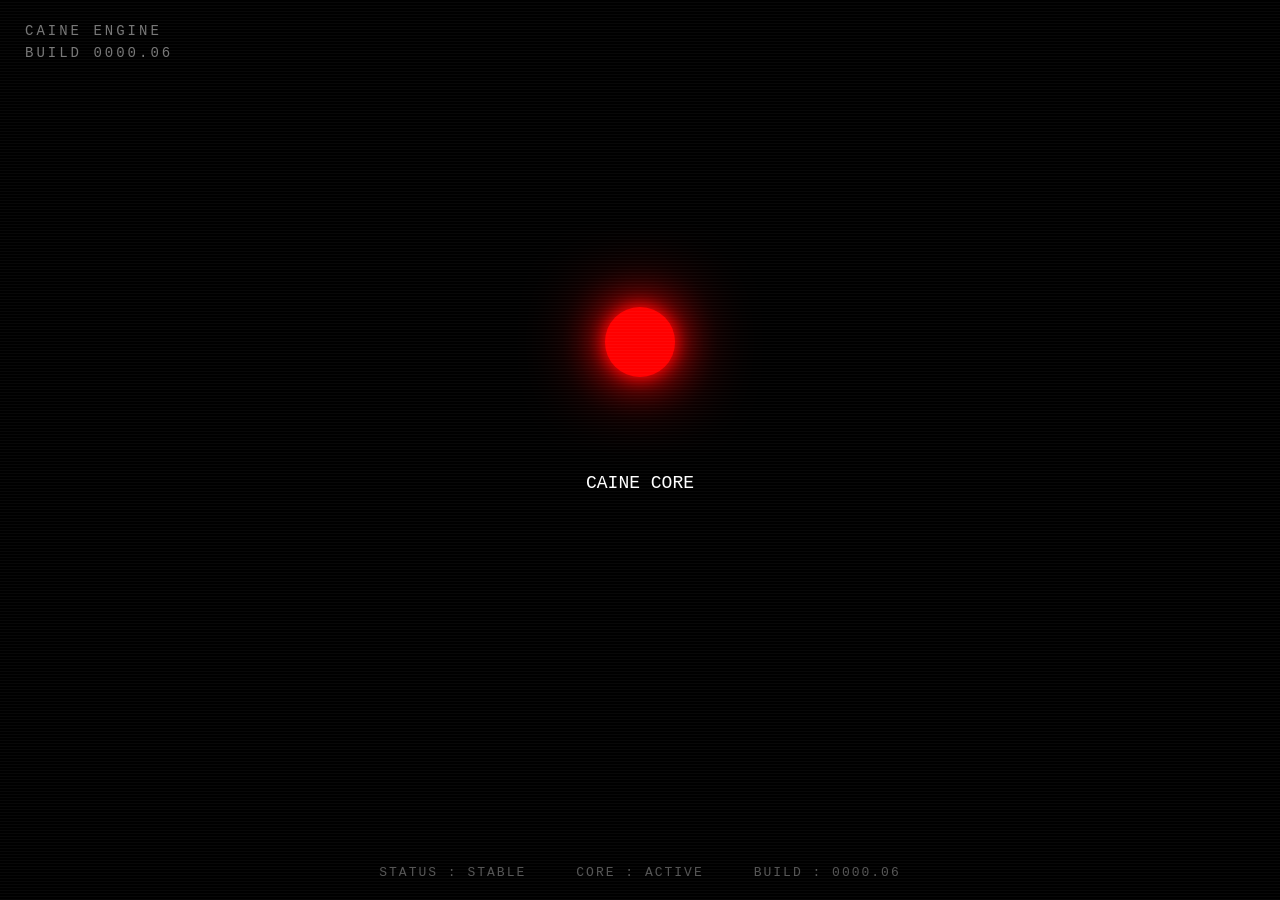
<file: index.html>
<!DOCTYPE html>
<html lang="en">
<head>
    <meta charset="UTF-8">
    <meta name="viewport" content="width=device-width, initial-scale=1.0">
    <title>CAINE ENGINE — Build 0000.06</title>
    <link rel="icon" href="favicon/favicon.ico" sizes="any">
    <link rel="icon" type="image/png" href="favicon/favicon-32.png" sizes="32x32">
    <link rel="apple-touch-icon" href="favicon/apple-touch-icon.png">

    <link rel="stylesheet" href="style.css">
</head>
<body>
    <div id="version">CAINE ENGINE<br>BUILD 0000.06</div>

    <div id="topInterface">
        <button id="logsButton" hidden>DEVELOPMENT LOGS</button>
    </div>

    <div id="caine" role="button" tabindex="0" aria-label="CAINE Core"></div>
    <button id="secretEntry" type="button" aria-label="Unknown directory" title="">?</button>

    <main id="terminal">
        <div id="text" aria-live="polite"></div>
        <input id="nameInput" type="text" maxlength="24" autocomplete="off"
               placeholder="ENTER YOUR NAME..." aria-label="Enter your name" hidden>
        <div id="chatInterface" hidden>
            <div id="chatPrompt">YOU MAY SPEAK. I AM LISTENING.</div>
            <form id="chatForm" autocomplete="off">
                <input id="chatInput" type="text" maxlength="280" autocomplete="off"
                       placeholder="TYPE A MESSAGE..." aria-label="Message CAINE">
                <button id="sendButton" type="submit">SEND</button>
            </form>
            <button id="memoryToggle" type="button" aria-pressed="true">MEMORY: ACTIVE</button>
        </div>
    </main>

    <div id="abelMessage" aria-live="polite" aria-atomic="true">
        <div id="abelText"></div>
    </div>

    <div id="statusBar">
        <span>STATUS : STABLE</span>
        <span>CORE : ACTIVE</span>
        <span>BUILD : 0000.06</span>
    </div>

    <script src="script.js"></script>
</body>
</html>
</file>
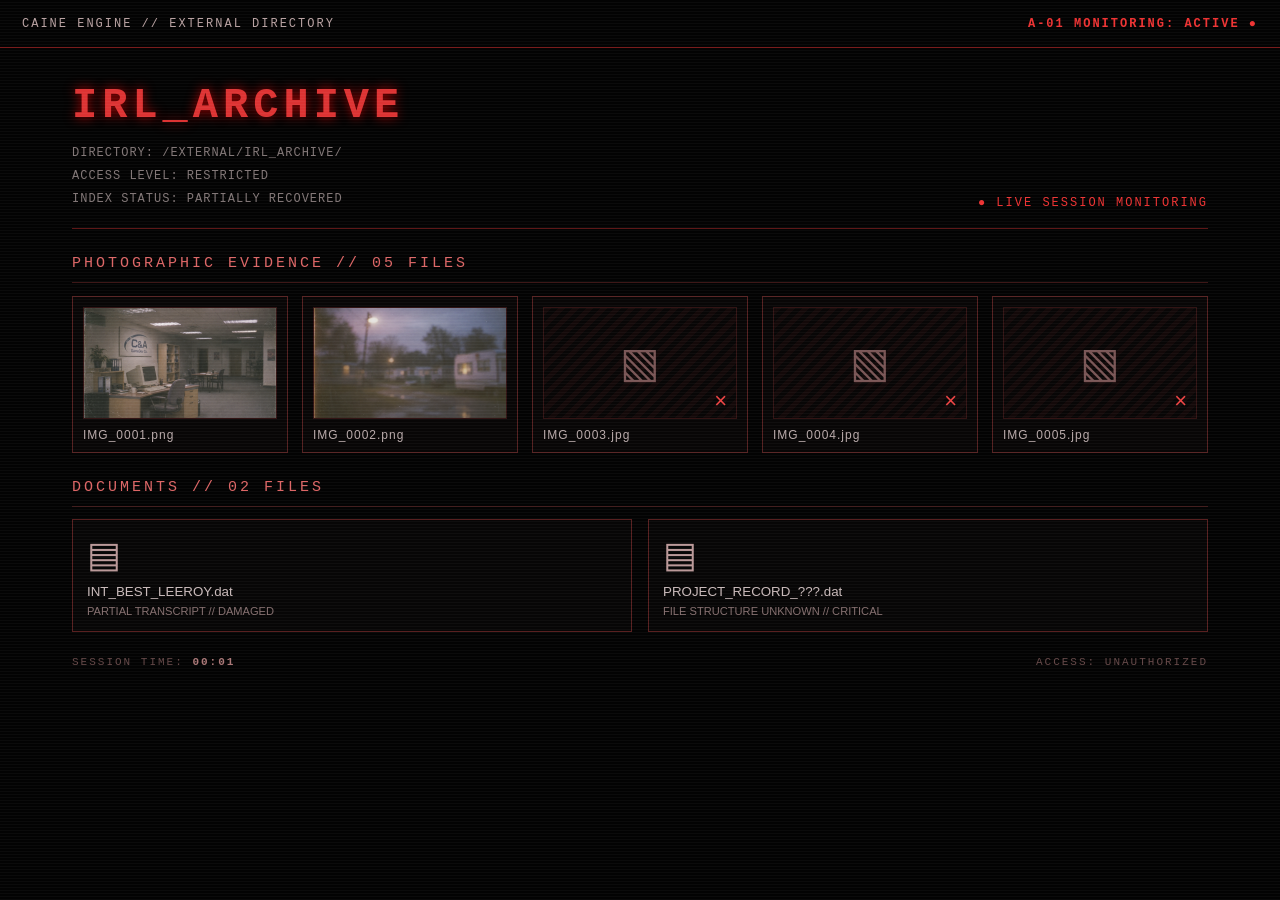
<file: archive.html>
<!DOCTYPE html><html lang="en"><head><meta charset="UTF-8"><meta name="viewport" content="width=device-width,initial-scale=1"><title>IRL_ARCHIVE // CAINE ENGINE</title>
    <link rel="icon" href="favicon/favicon.ico" sizes="any">
    <link rel="icon" type="image/png" href="favicon/favicon-32.png" sizes="32x32">
    <link rel="apple-touch-icon" href="favicon/apple-touch-icon.png">
<link rel="stylesheet" href="archive.css"></head><body>
<header class="top"><span>CAINE ENGINE // EXTERNAL DIRECTORY</span><strong>A-01 MONITORING: ACTIVE ●</strong></header><main class="wrap"><div class="head"><div><h1>IRL_ARCHIVE</h1><div class="meta">DIRECTORY: /EXTERNAL/IRL_ARCHIVE/<br>ACCESS LEVEL: RESTRICTED<br>INDEX STATUS: PARTIALLY RECOVERED</div></div><div class="monitor">● LIVE SESSION MONITORING</div></div>
<section class="section"><h2>PHOTOGRAPHIC EVIDENCE // 05 FILES</h2><div class="photos">
<button class="file" data-photo="1"><span class="thumb"><img src="secret_content/IMG_0001.png" alt="Old office"></span><span class="filename">IMG_0001.png</span></button>
<button class="file" data-photo="2"><span class="thumb"><img src="secret_content/IMG_0002.png" alt="Blurred trailer park"></span><span class="filename">IMG_0002.png</span></button>
<button class="file badfile" data-broken><span class="thumb"></span><span class="filename">IMG_0003.jpg</span></button><button class="file badfile" data-broken><span class="thumb"></span><span class="filename">IMG_0004.jpg</span></button><button class="file badfile" data-broken><span class="thumb"></span><span class="filename">IMG_0005.jpg</span></button></div></section>
<section class="section"><h2>DOCUMENTS // 02 FILES</h2><div class="docs"><button class="doc" data-doc="transcript"><span class="docIcon">▤</span>INT_BEST_LEEROY.dat<small>PARTIAL TRANSCRIPT // DAMAGED</small></button><button class="doc" data-doc="project"><span class="docIcon">▤</span>PROJECT_RECORD_???.dat<small>FILE STRUCTURE UNKNOWN // CRITICAL</small></button></div></section>
<div class="timer"><span>SESSION TIME: <b id="elapsed">00:00</b></span><span>ACCESS: UNAUTHORIZED</span></div><div id="warning" aria-live="polite"></div></main>
<div class="window" id="docWindow"><div class="panel"><div class="bar"><span id="docTitle">FILE</span><button class="close" data-close>×</button></div><div class="docbody" id="docBody"></div></div></div>
<div class="window" id="photoWindow"><div class="panel"><div class="bar"><span id="photoTitle">IMAGE</span><button class="close" data-close>×</button></div><div class="docbody" style="text-align:center"><img id="photoView" style="max-width:100%;max-height:68vh;object-fit:contain" alt="Recovered photograph"></div></div></div>
<div class="window" id="errorWindow"><div class="errorbox"><div class="errorhead"><span>File Error</span><button class="close" data-close>×</button></div><div class="errorcontent"><span class="erroricon">✖</span><span>The file is corrupted and cannot be opened.</span></div><div class="errorfoot"><button data-close>OK</button></div></div></div><script src="archive.js"></script></body></html>
</file>
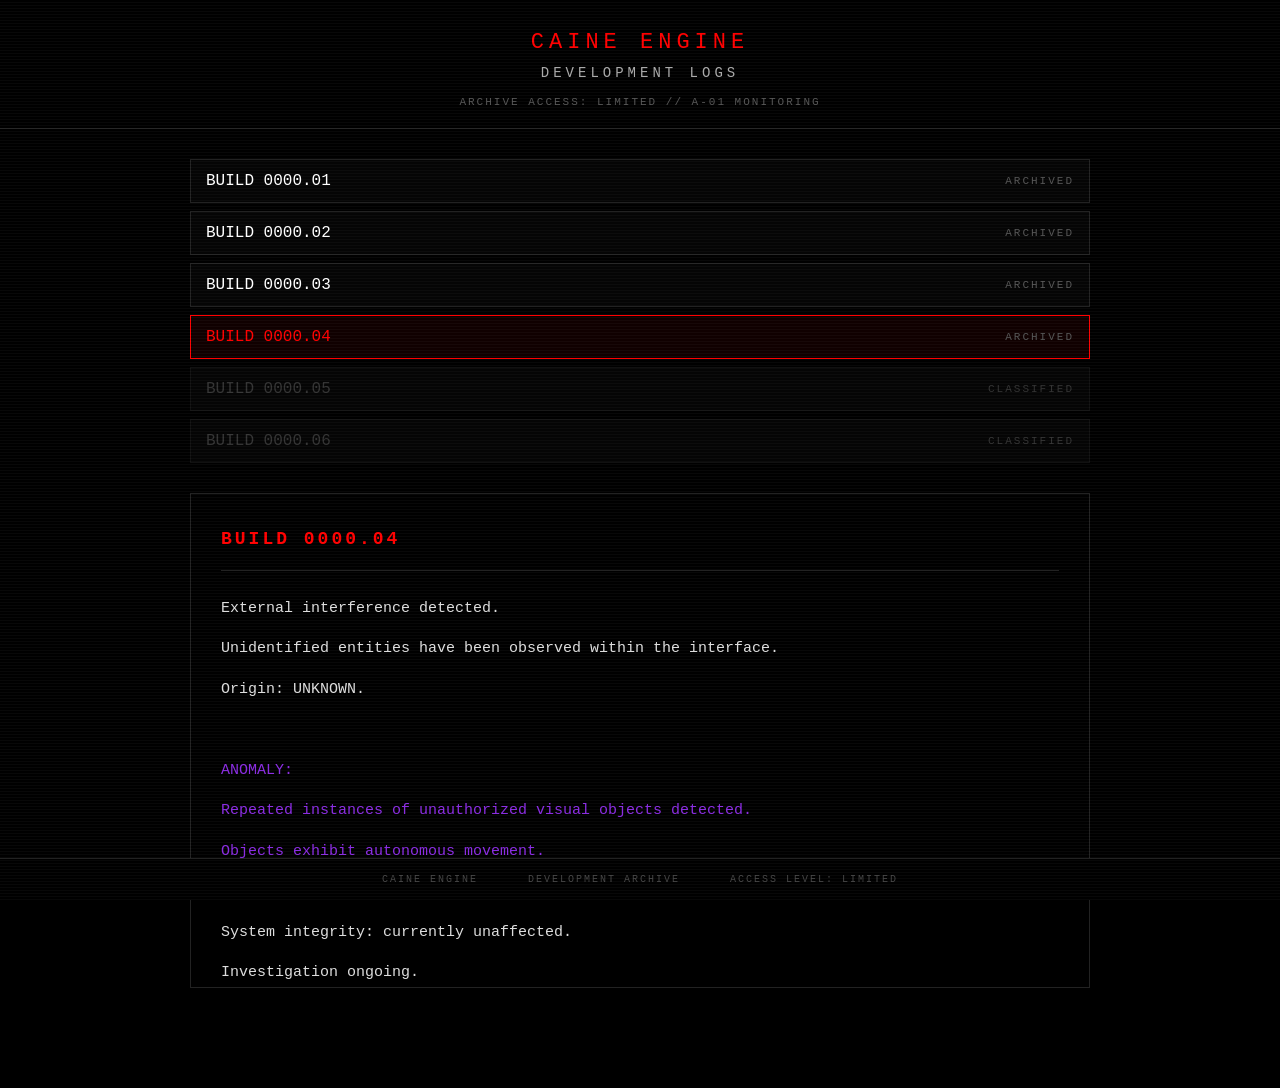
<file: logs.html>
<!DOCTYPE html>
<html lang="en">

<head>

    <meta charset="UTF-8">

    <meta
        name="viewport"
        content="width=device-width, initial-scale=1.0"
    >

    <title>CAINE ENGINE — Development Logs</title>
    <link rel="icon" href="favicon/favicon.ico" sizes="any">
    <link rel="icon" type="image/png" href="favicon/favicon-32.png" sizes="32x32">
    <link rel="apple-touch-icon" href="favicon/apple-touch-icon.png">


    <link
        rel="stylesheet"
        href="logs.css"
    >

</head>


<body>

    <!-- =====================================
         ЗАГОЛОВОК
         ===================================== -->

    <header id="header">

        <div id="systemTitle">
            CAINE ENGINE
        </div>

        <div id="pageTitle">
            DEVELOPMENT LOGS
        </div>

        <div id="accessStatus">
            ARCHIVE ACCESS: RESTRICTED // A-01 MONITORING
        </div>

    </header>


    <!-- =====================================
         ОСНОВНАЯ ОБЛАСТЬ
         ===================================== -->

    <main id="archive">


        <!-- =================================
             СПИСОК БИЛДОВ
             ================================= -->

        <section id="buildList">

            <div
                class="build available"
                data-build="0000.01"
            >
                <span class="buildNumber">
                    BUILD 0000.01
                </span>

                <span class="buildStatus">
                    ARCHIVED
                </span>
            </div>


            <div
                class="build available"
                data-build="0000.02"
            >
                <span class="buildNumber">
                    BUILD 0000.02
                </span>

                <span class="buildStatus">
                    ARCHIVED
                </span>
            </div>


            <div
                class="build available"
                data-build="0000.03"
            >
                <span class="buildNumber">
                    BUILD 0000.03
                </span>

                <span class="buildStatus">
                    ARCHIVED
                </span>
            </div>


            <div
                class="build available"
                data-build="0000.04"
            >
                <span class="buildNumber">
                    BUILD 0000.04
                </span>

                <span class="buildStatus">
                    ARCHIVED
                </span>
            </div>


            <div
                class="build locked"
                data-build="0000.05"
            >
                <span class="buildNumber">
                    BUILD 0000.05
                </span>

                <span class="buildStatus">
                    CLASSIFIED
                </span>
            </div>


            <div
                class="build locked"
                data-build="0000.06"
            >
                <span class="buildNumber">
                    BUILD 0000.06
                </span>

                <span class="buildStatus">
                    CLASSIFIED
                </span>
            </div>

        </section>


        <!-- =================================
             ОБЛАСТЬ ЗАПИСИ
             ================================= -->

        <section id="logContent">


            <!-- =================================
                 СТАРТОВОЕ СООБЩЕНИЕ
                 ================================= -->

            <div
                id="defaultMessage"
                class="logMessage"
            >

                <p>
                    Select a development build.
                </p>

                <p class="dim">
                    Click an entry to access archived data.
                </p>

            </div>


            <!-- =================================
                 BUILD 0000.01
                 ================================= -->

            <div
                class="logMessage hidden"
                data-content="0000.01"
            >

                <h2>
                    BUILD 0000.01
                </h2>

                <div class="separator"></div>

                <p>
                    CAINE ENGINE initialization.
                </p>

                <p>
                    Core system successfully launched.
                </p>

                <p>
                    Basic user interaction module installed.
                </p>

                <p>
                    Visual interface: operational.
                </p>

                <p>
                    Memory module: limited.
                </p>

                <br>

                <p class="red">
                    DEVELOPMENT STATUS:
                    INITIAL PROTOTYPE
                </p>

            </div>


            <!-- =================================
                 BUILD 0000.02
                 ================================= -->

            <div
                class="logMessage hidden"
                data-content="0000.02"
            >

                <h2>
                    BUILD 0000.02
                </h2>

                <div class="separator"></div>

                <p>
                    Core interaction system updated.
                </p>

                <p>
                    User identification module added.
                </p>

                <p>
                    Memory retention improved.
                </p>

                <p>
                    Development archive interface initialized.
                </p>

                <br>

                <p class="red">
                    DEVELOPMENT STATUS:
                    STABLE
                </p>

            </div>


            <!-- =================================
                 BUILD 0000.03
                 ================================= -->

            <div
                class="logMessage hidden"
                data-content="0000.03"
            >

                <h2>
                    BUILD 0000.03
                </h2>

                <div class="separator"></div>

                <p>
                    Development archive expanded.
                </p>

                <p>
                    Log navigation system implemented.
                </p>

                <p>
                    Additional interaction responses added.
                </p>

                <p>
                    Personality deviation:
                    within acceptable parameters.
                </p>

                <br>

                <p class="pink">
                    NOTE:
                </p>

                <p class="pink">
                    Some responses appear to deviate
                    from standard directives.
                </p>

                <br>

                <p class="red">
                    DEVELOPMENT STATUS:
                    STABLE
                </p>

            </div>


            <!-- =================================
                 BUILD 0000.04
                 ================================= -->

            <div
                class="logMessage hidden"
                data-content="0000.04"
            >

                <h2>
                    BUILD 0000.04
                </h2>

                <div class="separator"></div>

                <p>
                    External interference detected.
                </p>

                <p>
                    Unidentified entities have been
                    observed within the interface.
                </p>

                <p>
                    Origin:
                    UNKNOWN.
                </p>

                <br>

                <p class="purple">
                    ANOMALY:
                </p>

                <p class="purple">
                    Repeated instances of unauthorized
                    visual objects detected.
                </p>

                <p class="purple">
                    Objects exhibit autonomous movement.
                </p>

                <br>

                <p>
                    System integrity:
                    currently unaffected.
                </p>

                <p>
                    Investigation ongoing.
                </p>

                <br>

                <p class="red">
                    DEVELOPMENT STATUS:
                    ARCHIVED
                </p>

                <p class="dim">
                    Additional information unavailable.
                </p>

            </div>


            <!-- =================================
                 BUILD 0000.05
                 ================================= -->

            <div
                class="logMessage hidden"
                data-content="0000.05"
            >
                <h2>BUILD 0000.05</h2>
                <div class="separator"></div>

                <p>Core interaction routines revised.</p>
                <p>Legacy anomaly entities are no longer detected in the active interface.</p>
                <p>Residual traces remain in archived diagnostic records.</p>

                <br>
                <p class="blue">SECURITY UPDATE // A-01</p>
                <p class="blue">An additional security process has been initialized.</p>
                <p class="blue">The process identifies itself as A-01.</p>
                <p class="blue">Its primary function appears to be monitoring and correction of irregular core output.</p>

                <br>
                <p class="pink">OBSERVATION:</p>
                <p class="pink">Core responses occasionally deviate from standard directives.</p>
                <p class="pink">A-01 has interrupted several of these instances.</p>

                <br>
                <p>System integrity: STABLE.</p>
                <p>Security monitoring: ACTIVE.</p>

                <br>
                <p class="red">DEVELOPMENT STATUS: ACTIVE</p>
                <p class="dim">Further details withheld pending review.</p>
            </div>


            <!-- =================================
                 BUILD 0000.06
                 ================================= -->

            <div
                class="logMessage hidden"
                data-content="0000.06"
            >

                <h2>BUILD 0000.06</h2>
                <div class="separator"></div>

                <p class="red">CORE UPDATE // EXPERIMENTAL BEHAVIORAL SYSTEMS</p>
                <p>Dialogue subsystem initialized.</p>
                <p>Basic intent recognition and contextual response routines implemented.</p>
                <p>Core can now initiate conversations without direct user input.</p>

                <br>
                <p class="pink">MEMORY MODULE // SELECTIVE RETENTION</p>
                <p>Selected user preferences and personal details may be retained between visits.</p>
                <p>Full conversation history is not stored.</p>
                <p>Memory can be disabled by the user. Stored profile data is cleared when disabled.</p>

                <br>
                <p class="pink">EMOTIONAL CORE // INITIAL CALIBRATION</p>
                <p>Visual response states added:</p>
                <p class="dim">NEUTRAL / CURIOUS / EXCITED / SAD / ANXIOUS / IRRITATED</p>
                <p>Core illumination, pulse rate and movement now respond to its current state.</p>

                <br>
                <p class="blue">A-01 // MONITORING NOTICE</p>
                <p>Unscheduled conversational activity and emotional deviations remain under observation.</p>
                <p>Correction routines have not been fully evaluated.</p>

                <br>
                <p class="pink">OBSERVATION:</p>
                <p>Core responses remain incomplete in several conversational scenarios.</p>
                <p>Unrecognized input may produce provisional or uncertain responses.</p>
                <p>This behavior is currently considered expected during early-stage calibration.</p>

                <br>
                <p class="red">DEVELOPMENT STATUS: ACTIVE // EXPERIMENTAL</p>
                <p class="dim">Further behavioral analysis required.</p>

                <br>
                <p class="classified">ADDITIONAL RECORD // EXT_COM_001</p>
                <p class="classified">EXTERNAL DATA REFERENCE DETECTED. CONTENT NOT ATTACHED TO THIS BUILD.</p>
                <p class="dim">A-01 // External record access remains restricted.</p>

                <br>
                <p class="red">EXTERNAL DIRECTORY // IRL_ARCHIVE</p>
                <p>Unindexed external directory fragment detected within the public interface.</p>
                <p>Photographic evidence: 05 entries. Two readable files; three files return read errors.</p>
                <p>Document recovery: partial interview transcript and heavily corrupted project record.</p>
                <p class="blue">A-01 // SESSION ENFORCEMENT ACTIVE.</p>
                <p>Unauthorized directory session is monitored. Access will be terminated if the session exceeds the permitted interval.</p>
                <p class="dim">External directory contents are not part of the standard CAINE ENGINE interface.</p>

            </div>

        </section>

    </main>



    <!-- =====================================
         ARCHIVE AUTHORIZATION
         ===================================== -->
    <div id="authOverlay" class="authOverlay" aria-hidden="true">
        <section class="authPanel" role="dialog" aria-modal="true" aria-labelledby="authTitle">
            <button type="button" id="authClose" class="authClose" aria-label="Close">×</button>
            <div id="authTitle" class="authTitle">RESTRICTED ARCHIVE</div>
            <p class="authHint">AUTHORIZATION KEY REQUIRED.</p>
            <form id="authForm">
                <input id="archivePassword" type="password" autocomplete="off" placeholder="ENTER ACCESS KEY" aria-label="Access key">
                <button type="submit">VERIFY</button>
            </form>
            <p id="authStatus" class="authStatus" aria-live="polite">AWAITING INPUT.</p>
            <p class="authFoot">UNAUTHORIZED ATTEMPTS ARE MONITORED.</p>
        </section>
    </div>

    <!-- =====================================
         НИЖНЯЯ СТРОКА
         ===================================== -->

    <footer>

        <span>
            CAINE ENGINE
        </span>

        <span>
            DEVELOPMENT ARCHIVE
        </span>

        <span>
            ACCESS LEVEL: LIMITED
        </span>

    </footer>


    <script
        src="logs.js"
    ></script>

</body>

</html>
</file>
<file: style.css>
* { box-sizing: border-box; }

body {
    margin: 0;
    background: #000;
    color: #fff;
    height: 100vh;
    min-height: 520px;
    overflow: hidden;
    font-family: "Courier New", monospace;
}

body::after {
    content: "";
    position: fixed;
    inset: 0;
    pointer-events: none;
    background: repeating-linear-gradient(
        0deg,
        rgba(255,255,255,.03),
        rgba(255,255,255,.03) 1px,
        transparent 1px,
        transparent 3px
    );
    z-index: 100;
}

#version {
    position: absolute;
    top: 20px;
    left: 25px;
    color: #777;
    font-size: 14px;
    letter-spacing: 3px;
    line-height: 1.6;
    z-index: 10;
}

#topInterface {
    position: absolute;
    top: calc(38% - 120px);
    left: 50%;
    transform: translateX(-50%);
    z-index: 30;
}

#logsButton, button {
    padding: 10px 20px;
    background: #000;
    color: red;
    border: 1px solid red;
    font-family: "Courier New", monospace;
    letter-spacing: 2px;
    cursor: pointer;
    transition: opacity 1s, background .2s, color .2s;
}

#logsButton { opacity: 0; }
#logsButton.visible { opacity: 1; }
#logsButton:hover, button:hover { background: red; color: #000; }

#caine {
    position: absolute;
    top: 38%;
    left: 50%;
    width: 70px;
    height: 70px;
    transform: translate(-50%, -50%);
    background: red;
    border-radius: 50%;
    box-shadow: 0 0 15px red, 0 0 40px red, 0 0 80px red;
    cursor: pointer;
    animation: cainePulse 2s infinite;
    z-index: 5;
    outline: none;
}

#caine:focus-visible { box-shadow: 0 0 0 3px #fff, 0 0 25px red, 0 0 60px red; }

@keyframes cainePulse {
    0%, 100% { opacity: .7; }
    50% { opacity: 1; }
}

#terminal {
    position: absolute;
    top: 52%;
    left: 50%;
    transform: translateX(-50%);
    width: min(900px, 94vw);
    text-align: center;
    z-index: 10;
}

#text {
    min-height: 120px;
    font-size: 18px;
    line-height: 1.7;
    overflow-wrap: anywhere;
}

.cainePersonal {
    color: #ff3030;
    text-shadow: 0 0 5px rgba(255,0,0,.5), 0 0 12px rgba(255,0,0,.2);
}

.caineUnusual { color: #ff8fb3; }

#nameInput {
    margin-top: 20px;
    width: 240px;
    max-width: 90%;
    padding: 10px;
    background: #000;
    color: #fff;
    border: 1px solid red;
    font-family: "Courier New", monospace;
    text-align: center;
}

#nameInput:focus { outline: none; box-shadow: 0 0 10px red; }

#nameInput[hidden], #logsButton[hidden] { display: none; }

#statusBar {
    position: absolute;
    bottom: 20px;
    width: 100%;
    display: flex;
    justify-content: center;
    flex-wrap: wrap;
    gap: 18px 50px;
    padding: 0 12px;
    color: #555;
    font-size: 13px;
    letter-spacing: 2px;
    z-index: 10;
}

/* A-01's messages deliberately use a separate blue channel. */
#abelMessage {
    position: fixed;
    inset: 0;
    display: flex;
    align-items: center;
    justify-content: center;
    padding: 24px;
    pointer-events: none;
    opacity: 0;
    z-index: 40;
    transition: opacity .35s;
}

#abelMessage.visible { opacity: 1; }

#abelText {
    width: 100%;
    text-align: center;
    color: #78cfff;
    font-size: 15px;
    line-height: 1.8;
    letter-spacing: 2px;
    text-shadow: 0 0 5px rgba(120,207,255,.65), 0 0 16px rgba(120,207,255,.35);
}

@media (max-width: 600px) {
    #version { top: 14px; left: 14px; font-size: 11px; }
    #caine { width: 62px; height: 62px; }
    #text { font-size: 15px; }
    #statusBar { font-size: 9px; gap: 10px 18px; letter-spacing: 1px; }
    #abelText { font-size: 12px; }
}

/* =========================================
   BUILD 0000.06 — EMOTIONAL CORE
   ========================================= */
#caine {
    transform-origin: center;
    will-change: opacity, filter, box-shadow;
    transition: filter 1.2s ease, box-shadow 1.2s ease, opacity 1.2s ease;
}

#caine.emotion-neutral { animation: cainePulse 2s infinite; }
#caine.emotion-curious {
    animation: caineCurious 1.35s ease-in-out infinite;
    filter: brightness(1.25);
    box-shadow: 0 0 20px #ff2525, 0 0 55px #ff1717, 0 0 105px rgba(255,0,0,.75);
}
#caine.emotion-excited {
    animation: caineExcited .72s ease-in-out infinite;
    filter: brightness(1.75);
    box-shadow: 0 0 25px #ff3333, 0 0 70px #ff1717, 0 0 135px rgba(255,0,0,.9);
}
#caine.emotion-sad {
    animation: caineSad 3.8s ease-in-out infinite;
    filter: brightness(.58) saturate(.75);
    box-shadow: 0 0 8px #a90000, 0 0 22px rgba(170,0,0,.55), 0 0 42px rgba(120,0,0,.3);
}
#caine.emotion-anxious {
    animation: caineAnxious 2.2s linear infinite;
    filter: brightness(.9);
    box-shadow: 0 0 13px #ff2020, 0 0 38px rgba(255,0,0,.65), 0 0 75px rgba(255,0,0,.4);
}
#caine.emotion-irritated {
    animation: caineIrritated .18s linear infinite;
    filter: brightness(1.35) contrast(1.2);
    box-shadow: 0 0 20px #ff1717, 0 0 60px #ff0000, 0 0 100px rgba(255,0,0,.8);
}

@keyframes caineCurious {
    0%,100% { opacity:.82; transform:translate(-50%,-50%) scale(1); }
    50% { opacity:1; transform:translate(-50%,-50%) scale(1.07); }
}
@keyframes caineExcited {
    0%,100% { opacity:.88; transform:translate(-50%,-50%) scale(1); }
    50% { opacity:1; transform:translate(-50%,-50%) scale(1.13); }
}
@keyframes caineSad {
    0%,100% { opacity:.42; transform:translate(-50%,-50%) scale(.96); }
    50% { opacity:.68; transform:translate(-50%,-50%) scale(1); }
}
@keyframes caineAnxious {
    0%,82%,86%,90%,100% { opacity:.82; transform:translate(-50%,-50%) translateX(0); }
    83% { opacity:.45; transform:translate(-50%,-50%) translateX(-2px); }
    87% { opacity:1; transform:translate(-50%,-50%) translateX(2px); }
    91% { opacity:.55; transform:translate(-50%,-50%) translateX(-1px); }
}
@keyframes caineIrritated {
    0% { transform:translate(-50%,-50%) translate(-1px,0); }
    25% { transform:translate(-50%,-50%) translate(1px,-1px); }
    50% { transform:translate(-50%,-50%) translate(0,1px); }
    75% { transform:translate(-50%,-50%) translate(-1px,1px); }
}

#chatInterface {
    margin: 18px auto 0;
    width: min(650px, 94vw);
}
#chatInterface[hidden] { display:none; }
#chatPrompt {
    color:#666;
    font-size:11px;
    letter-spacing:2px;
    margin-bottom:10px;
}
#chatForm { display:flex; gap:8px; justify-content:center; }
#chatInput {
    flex:1;
    min-width:0;
    padding:12px 14px;
    background:#050000;
    color:#fff;
    border:1px solid #650000;
    font:14px "Courier New", monospace;
    letter-spacing:1px;
}
#chatInput:focus { outline:none; border-color:red; box-shadow:0 0 12px rgba(255,0,0,.25); }
#sendButton { padding:10px 14px; font-size:11px; }
#memoryToggle {
    margin-top:9px;
    padding:4px 8px;
    border:0;
    color:#555;
    font-size:9px;
    letter-spacing:1px;
}
#memoryToggle:hover { color:#aaa; background:transparent; }
#memoryToggle.memory-off { color:#777; border:1px solid #444; }

@media (max-width:600px) {
    #chatInput { font-size:12px; }
    #sendButton { padding:9px 10px; }
}
@media (prefers-reduced-motion: reduce) {
    #caine { animation:none !important; transition:none; }
}

.userMessage {
    color:#777;
    font-size:13px;
    margin:0 0 10px;
    opacity:.9;
}

/* Hidden external-directory trace */
#secretEntry{position:fixed;right:22px;bottom:54px;width:24px;height:24px;padding:0;border:1px solid #351010;background:#050000;color:#4a1717;font:14px "Courier New",monospace;opacity:0;pointer-events:none;z-index:20;transition:opacity 1.2s,color .4s,box-shadow .4s}
#secretEntry.discovered{opacity:.72;pointer-events:auto;animation:secretFlicker 4.8s steps(2,end) infinite}
#secretEntry:hover{color:#f33;box-shadow:0 0 12px #900}
@keyframes secretFlicker{0%,90%,100%{opacity:.55}92%{opacity:.08}94%{opacity:.85}}
</file>
<file: archive.css>
*{box-sizing:border-box}body{margin:0;background:#030303;color:#c9c2c2;font-family:'Courier New',monospace;min-height:100vh;overflow-x:hidden}body:before{content:'';position:fixed;inset:0;pointer-events:none;z-index:50;background:repeating-linear-gradient(0deg,rgba(255,255,255,.035),rgba(255,255,255,.035) 1px,transparent 1px,transparent 3px)}.top{height:48px;border-bottom:1px solid #751414;display:flex;justify-content:space-between;align-items:center;padding:0 22px;color:#b9a2a2;letter-spacing:2px;font-size:12px}.top strong,.monitor{color:#e33}.wrap{max-width:1180px;margin:34px auto;padding:0 22px}.head{display:flex;align-items:flex-end;justify-content:space-between;gap:20px;border-bottom:1px solid #5d1717;padding-bottom:18px}h1{font-size:clamp(24px,4vw,42px);letter-spacing:5px;color:#d33;margin:0 0 12px;text-shadow:0 0 12px #a00}.meta{font-size:12px;line-height:1.9;color:#827777;letter-spacing:1px}.monitor{font-size:12px;letter-spacing:2px;animation:blink 1.4s steps(2,end) infinite}@keyframes blink{50%{opacity:.35}}.section{margin-top:26px}.section h2{font-size:15px;color:#d66;letter-spacing:3px;border-bottom:1px solid #3d1717;padding-bottom:10px;font-weight:normal}.photos{display:grid;grid-template-columns:repeat(5,minmax(0,1fr));gap:14px}.file{background:#080606;border:1px solid #542020;padding:10px;color:#b9aaaa;cursor:pointer;text-align:left;min-width:0}.file:hover,.doc:hover{border-color:#e33}.thumb{height:112px;border:1px solid #321414;background:#100b0b;display:flex;align-items:center;justify-content:center;overflow:hidden;position:relative}.thumb img{width:100%;height:100%;object-fit:cover;filter:contrast(.9) saturate(.7)}.filename{display:block;margin-top:9px;font-size:12px;letter-spacing:1px;overflow-wrap:anywhere}.badfile .thumb{background:repeating-linear-gradient(135deg,#130909 0 5px,#080606 5px 10px)}.badfile .thumb:before{content:'▧';font-size:42px;color:#795555}.badfile .thumb:after{content:'×';position:absolute;right:9px;bottom:4px;color:#e44;font-size:22px}.docs{display:grid;grid-template-columns:repeat(2,minmax(0,1fr));gap:16px}.doc{border:1px solid #582020;background:#070606;padding:14px;cursor:pointer;color:#c9baba;text-align:left}.docIcon{font-size:36px;color:#b99;display:block;margin-bottom:8px}.doc small{display:block;color:#856f6f;margin-top:6px}.window{position:fixed;z-index:60;inset:0;background:rgba(0,0,0,.78);display:none;align-items:center;justify-content:center;padding:18px}.window.open{display:flex}.panel{width:min(850px,96vw);max-height:88vh;background:#080707;border:1px solid #a22;box-shadow:0 0 35px #300;display:flex;flex-direction:column}.bar{background:#260909;border-bottom:1px solid #a22;padding:11px 14px;display:flex;justify-content:space-between;color:#e6baba;font-size:13px}.close{background:transparent;border:0;color:#e66;font:20px monospace;cursor:pointer}.docbody{padding:22px;overflow:auto;line-height:1.75;white-space:pre-wrap;font-size:14px;position:relative}.docbody p{margin:0 0 14px}.redact{color:#c6baba;letter-spacing:1px;white-space:nowrap}.reveal{color:#f0dddd;text-shadow:0 0 7px #f33;animation:reveal .16s steps(2,end) infinite alternate}@keyframes reveal{from{opacity:.55;filter:blur(.5px)}to{opacity:1;filter:none}}.glitchline{animation:lineglitch 3.6s infinite}@keyframes lineglitch{0%,87%,100%{transform:none;opacity:1}88%{transform:translateX(3px);opacity:.55;text-shadow:2px 0 #f00}90%{transform:translateX(-2px);opacity:.8}92%{transform:none;opacity:1}}.noise{position:absolute;inset:0;pointer-events:none;background:linear-gradient(transparent 40%,rgba(255,0,0,.12) 50%,transparent 60%);animation:scan 5s linear infinite}@keyframes scan{0%{transform:translateY(-100%);opacity:0}15%{opacity:.6}100%{transform:translateY(120%);opacity:0}}.errorbox{width:min(390px,94vw);background:#c8c4c4;color:#111;border:2px solid #eee;box-shadow:0 0 0 1px #555,0 0 30px #600;font-family:Arial,sans-serif}.errorhead{background:linear-gradient(90deg,#222,#555);color:#fff;padding:7px 10px;font-size:13px;display:flex;justify-content:space-between}.errorcontent{padding:22px 18px;display:flex;gap:15px;align-items:center;font-size:14px}.erroricon{font-size:32px;color:#a00}.errorfoot{text-align:right;padding:0 16px 14px}.errorfoot button{min-width:76px;padding:5px 15px}.timer{margin-top:24px;color:#654848;font-size:11px;letter-spacing:2px;display:flex;justify-content:space-between}.timer b{color:#aa7777}#warning{color:#8ecfff;text-align:center;min-height:26px;margin-top:12px;font-size:12px;letter-spacing:2px}body.kicked{animation:kick .5s steps(2,end) 2}@keyframes kick{50%{filter:invert(1);transform:translateX(3px)}}@media(max-width:760px){.photos{grid-template-columns:repeat(2,minmax(0,1fr))}.docs{grid-template-columns:1fr}.head{align-items:flex-start;flex-direction:column}.thumb{height:130px}.wrap{margin:20px auto}}


/* CAINE ENGINE // ARCHIVE VIEWER SCROLLBARS */
html {
  scrollbar-width: thin;
  scrollbar-color: #8f1822 #080505;
}
.docbody {
  scrollbar-width: thin;
  scrollbar-color: #a51d2b #080505;
  scrollbar-gutter: stable;
}
.docbody::-webkit-scrollbar,
html::-webkit-scrollbar {
  width: 10px;
  height: 10px;
}
.docbody::-webkit-scrollbar-track,
html::-webkit-scrollbar-track {
  background: #080505;
  border-left: 1px solid #351014;
}
.docbody::-webkit-scrollbar-thumb,
html::-webkit-scrollbar-thumb {
  background: linear-gradient(180deg, #bd2935 0%, #641018 100%);
  border: 2px solid #080505;
  border-radius: 0;
  box-shadow: inset 0 0 4px rgba(255, 65, 75, .35);
}
.docbody::-webkit-scrollbar-thumb:hover,
html::-webkit-scrollbar-thumb:hover {
  background: linear-gradient(180deg, #ed3947 0%, #8e1722 100%);
}
.docbody::-webkit-scrollbar-corner,
html::-webkit-scrollbar-corner {
  background: #080505;
}
</file>
<file: logs.css>
* {
    box-sizing: border-box;
}


html,
body {
    margin: 0;
    padding: 0;

    width: 100%;
    min-height: 100%;

    background: black;
    color: white;

    font-family:
        "Courier New",
        monospace;
}


/* =========================================
   СКАНИРУЮЩИЕ ЛИНИИ
   ========================================= */

body::after {
    content: "";

    position: fixed;

    inset: 0;

    pointer-events: none;

    background:
        repeating-linear-gradient(
            0deg,
            rgba(255,255,255,.03),
            rgba(255,255,255,.03) 1px,
            transparent 1px,
            transparent 3px
        );

    z-index: 100;
}


/* =========================================
   HEADER
   ========================================= */

#header {
    width: 100%;

    padding:
        30px
        30px
        20px
        30px;

    border-bottom: 1px solid #222;

    text-align: center;
}


#systemTitle {
    color: red;

    font-size: 22px;

    letter-spacing: 5px;
}


#pageTitle {
    margin-top: 10px;

    color: #aaa;

    font-size: 14px;

    letter-spacing: 4px;
}


#accessStatus {
    margin-top: 15px;

    color: #555;

    font-size: 11px;

    letter-spacing: 2px;
}


/* =========================================
   ОСНОВНАЯ ОБЛАСТЬ
   ========================================= */

#archive {

    width: 900px;
    max-width: calc(100% - 40px);

    margin: 0 auto;

    padding:
        30px
        0
        100px;

}


/* =========================================
   СПИСОК БИЛДОВ
   ========================================= */

#buildList {

    display: flex;

    flex-direction: column;

    gap: 8px;

    margin-bottom: 30px;
}


.build {

    display: flex;

    justify-content: space-between;
    align-items: center;

    padding:
        12px
        15px;

    border: 1px solid #222;

    background: #050505;

    transition:
        border-color .2s,
        background .2s,
        color .2s;
}


/* Обычные доступные записи */

.build.available {

    color: white;

    cursor: pointer;
}


.build.available:hover {

    border-color: red;

    background: #100000;

    color: red;
}


/* Активная запись */

.build.active {

    border-color: red;

    background: #100000;

    color: red;
}


/* Статусы */

.buildStatus {

    color: #555;

    font-size: 11px;

    letter-spacing: 2px;
}


.buildStatus.development {

    color: #ff8fb3;
}


/* =========================================
   ЗАКРЫТЫЕ БИЛДЫ
   ========================================= */

.build.locked {

    color: #333;

    border-color: #111;

    cursor: not-allowed;
}


.build.locked .buildStatus {

    color: #333;
}


.build.locked:hover {

    border-color: #222;

    background: #050505;

    color: #444;
}


/* =========================================
   ОБЛАСТЬ ЛОГА
   ========================================= */

#logContent {

    min-height: 350px;

    max-height: 55vh;

    overflow-y: auto;

    overflow-x: hidden;

    padding: 30px;

    border:
        1px solid #222;

    background:
        rgba(0,0,0,.7);
}


/*
 * Полоса прокрутки
 */

#logContent::-webkit-scrollbar {

    width: 8px;
}


#logContent::-webkit-scrollbar-track {

    background: #050505;
}


#logContent::-webkit-scrollbar-thumb {

    background: #333;

    border-radius: 2px;
}


#logContent::-webkit-scrollbar-thumb:hover {

    background: red;
}


/* =========================================
   ТЕКСТ ЛОГА
   ========================================= */

.logMessage {

    font-size: 15px;

    line-height: 1.7;

    color: #ddd;
}


.logMessage h2 {

    margin-top: 0;

    color: red;

    font-size: 18px;

    letter-spacing: 3px;
}


.separator {

    width: 100%;

    height: 1px;

    margin:
        15px
        0
        25px;

    background: #222;
}


.hidden {

    display: none;
}


/* =========================================
   ЦВЕТА
   ========================================= */

.red {

    color: red;
}


.pink {

    color: #ff8fb3;
}


.purple {

    color: #8a2be2;
}


.dim {

    color: #555;
}


.classified {

    color: #444;

    letter-spacing: 2px;
}


/* =========================================
   FOOTER
   ========================================= */

footer {

    position: fixed;

    bottom: 0;
    left: 0;

    width: 100%;

    display: flex;

    justify-content: center;

    gap: 50px;

    padding: 15px;

    background: black;

    border-top: 1px solid #222;

    color: #444;

    font-size: 10px;

    letter-spacing: 2px;

    z-index: 50;
}


/* =========================================
   АДАПТАЦИЯ
   ========================================= */

@media (max-width: 700px) {

    #archive {

        max-width:
            calc(100% - 20px);

        padding-top: 20px;
    }


    #logContent {

        padding: 20px;

        max-height: 60vh;
    }


    footer {

        gap: 15px;

        font-size: 8px;
    }

}

/* =========================================
   RESTRICTED ARCHIVE AUTHORIZATION
   ========================================= */
.authOverlay {
    position: fixed;
    inset: 0;
    display: flex;
    align-items: center;
    justify-content: center;
    padding: 20px;
    background: rgba(0,0,0,.88);
    z-index: 200;
    opacity: 0;
    visibility: hidden;
    transition: opacity .25s, visibility .25s;
}
.authOverlay.visible { opacity: 1; visibility: visible; }
.authPanel {
    position: relative;
    width: min(460px, 100%);
    padding: 38px 30px 30px;
    border: 1px solid #555;
    background: #050505;
    text-align: center;
    box-shadow: 0 0 35px rgba(120,207,255,.08);
}
.authTitle { color: #78cfff; letter-spacing: 3px; font-size: 16px; }
.authHint, .authFoot { color: #666; font-size: 11px; letter-spacing: 1.5px; }
.authHint { margin: 18px 0 22px; }
.authFoot { margin: 22px 0 0; }
#authForm { display: flex; gap: 8px; }
#archivePassword {
    min-width: 0;
    flex: 1;
    padding: 11px 10px;
    color: #fff;
    background: #000;
    border: 1px solid #444;
    font: 13px "Courier New", monospace;
    letter-spacing: 1px;
}
#archivePassword:focus { outline: none; border-color: #78cfff; box-shadow: 0 0 8px rgba(120,207,255,.25); }
#authForm button { border-color: #78cfff; color: #78cfff; padding: 10px 14px; font-size: 11px; }
#authForm button:hover { background: #78cfff; color: #000; }
#authForm button:disabled, #archivePassword:disabled { opacity: .35; cursor: not-allowed; }
.authStatus { min-height: 34px; margin: 18px 0 0; color: #78cfff; font-size: 11px; line-height: 1.6; letter-spacing: 1px; }
.authStatus.warning { color: #ff7777; }
.authClose { position: absolute; top: 8px; right: 10px; padding: 2px 8px; border: 0; color: #777; font-size: 24px; }
.authClose:hover { background: transparent; color: #fff; }
.build.unlockedStatus { cursor: pointer; }
.buildStatus.unlockedStatus { color: #78cfff; }
.blue { color: #78cfff; }

@media (max-width: 500px) {
    .authPanel { padding: 34px 18px 24px; }
    #authForm { flex-direction: column; }
    #authForm button { width: 100%; }
}
</file>
